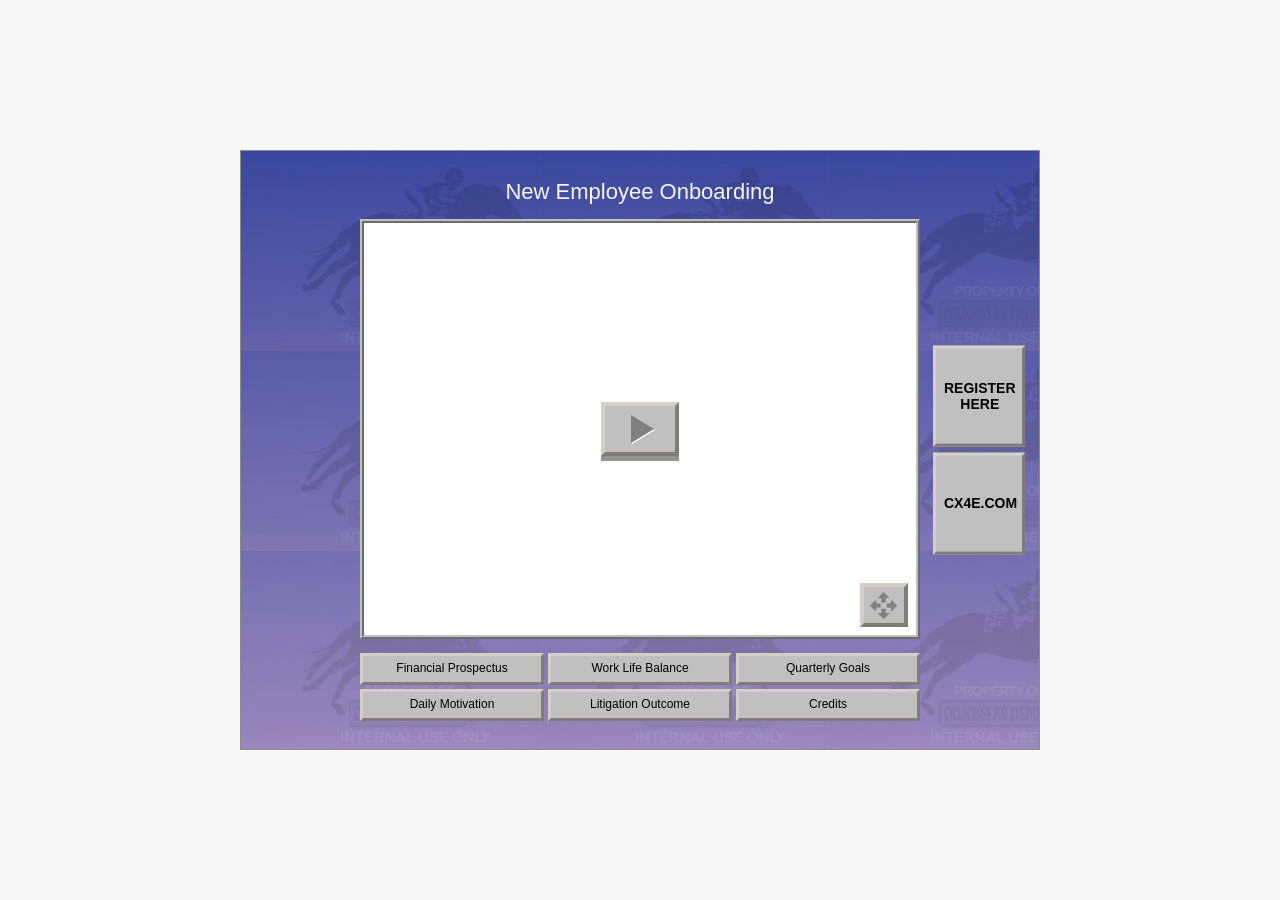
<file: index.html>
<!doctype html>
<html lang="en">
<head>
  <meta charset="utf-8">
  <meta name="viewport" content="width=device-width, initial-scale=1">
  <title>New Employee Onboarding — CX4E</title>
  <meta name="description" content="Cyclocross for Everyone new employee onboarding.">
  <meta property="og:title" content="CX4E Corporate Onboarding">
  <meta property="og:description" content="Welcome to Cyclocross for Everyone.">
  <meta property="og:type" content="website">
  <meta property="og:url" content="https://cyclocrossisforbusiness.com/">
  <meta property="og:image" content="https://cyclocrossisforbusiness.com/assets/og.png">
  <meta name="twitter:card" content="summary_large_image">
  <meta name="twitter:image" content="https://cyclocrossisforbusiness.com/assets/og.png">
  <link rel="stylesheet" href="/styles.css">
</head>
<body>
  <main class="site-shell">
    <div class="wallpaper" aria-hidden="true"></div>
    <section class="video-stage" aria-label="CX4E Corporate Onboarding video">
      <h1 class="homepage-title">New Employee Onboarding</h1>
      <div class="video-frame">
        <iframe
          id="onboarding-video"
          src="https://player.vimeo.com/video/1248749314?autopause=0&amp;player_id=onboarding-video&amp;app_id=58479&amp;title=0&amp;byline=0&amp;portrait=0&amp;badge=0"
          allow="autoplay; fullscreen; picture-in-picture; clipboard-write; encrypted-media; web-share"
          referrerpolicy="strict-origin-when-cross-origin"
          title="CX4E Corporate Onboarding"
          allowfullscreen></iframe>
        <button class="custom-play" id="customPlay" type="button" aria-label="Play onboarding video"><span aria-hidden="true"></span></button>
        <button class="custom-fullscreen" id="customFullscreen" type="button" aria-label="View onboarding video fullscreen"><img src="/assets/win95-expand.png" alt="" aria-hidden="true"></button>
      </div>
      <nav class="margin-links" aria-label="External links">
        <a href="https://runsignup.com/Race/IL/Chicago/CrossIs4Everyone?ref=cx4everyone.com" target="_blank" rel="noreferrer">Register Here</a>
        <a href="https://www.cx4everyone.com/" target="_blank" rel="noreferrer">CX4E.com</a>
      </nav>
      <nav class="menu-buttons" aria-label="Onboarding resources">
        <a href="/resource/?page=financial-prospectus">Financial Prospectus</a>
        <a href="/resource/?page=work-life-balance">Work Life Balance</a>
        <a href="/resource/?page=quarterly-goals">Quarterly Goals</a>
        <a href="/resource/?page=daily-motivation">Daily Motivation</a>
        <a href="/resource/?page=litigation-outcome">Litigation Outcome</a>
        <a href="/resource/?page=credits">Credits</a>
      </nav>
    </section>
  </main>
  <script>
    document.getElementById('customPlay').addEventListener('click', function () {
      document.getElementById('onboarding-video').contentWindow.postMessage({ method: 'play' }, 'https://player.vimeo.com');
      this.hidden = true;
    });
    document.getElementById('customFullscreen').addEventListener('click', function () {
      document.getElementById('onboarding-video').requestFullscreen();
    });
  </script>
</body>
</html>
</file>
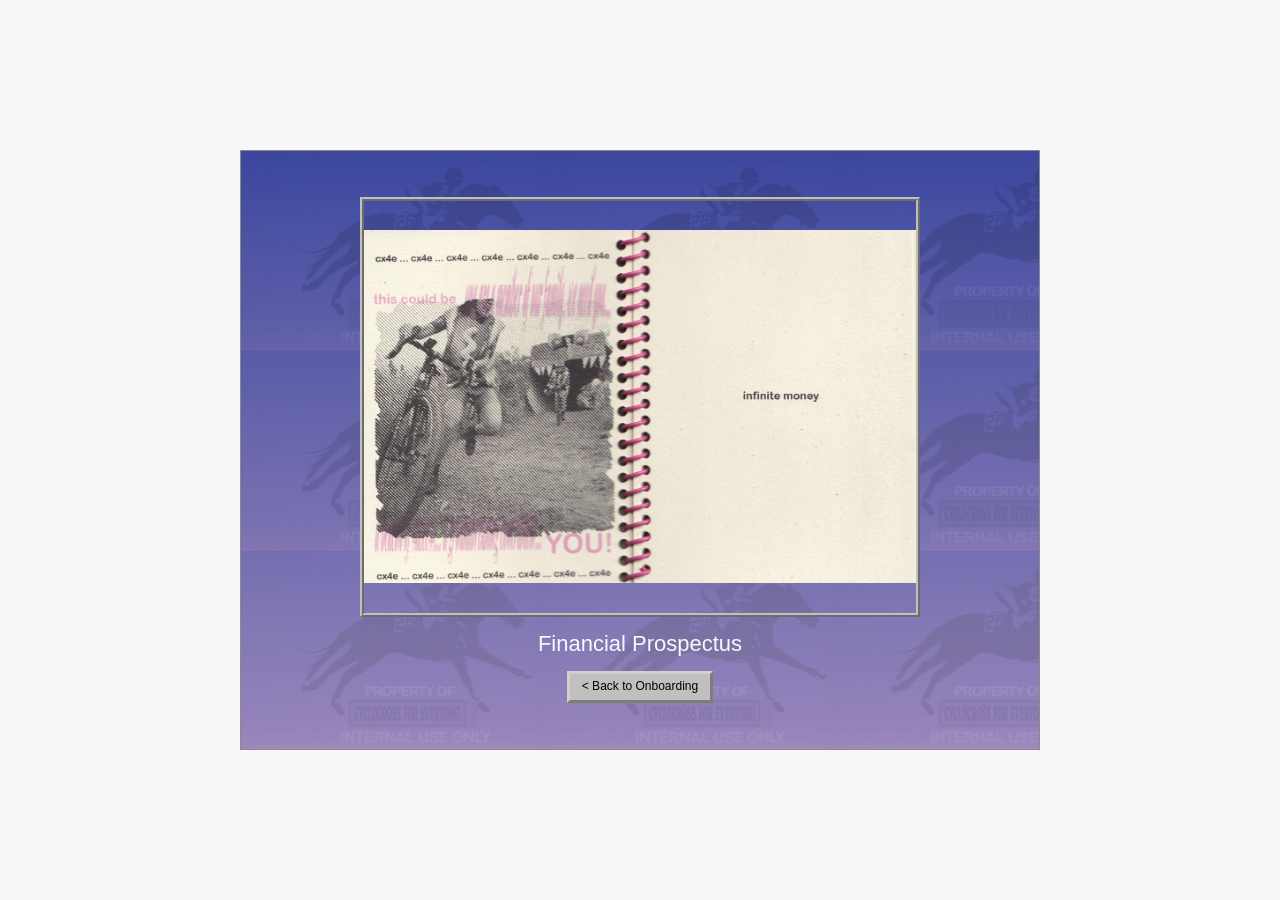
<file: resource/index.html>
<!doctype html>
<html lang="en">
<head>
  <meta charset="utf-8">
  <meta name="viewport" content="width=device-width, initial-scale=1">
  <title>CX4E Resource</title>
  <meta name="description" content="Cyclocross for Everyone corporate onboarding resources.">
  <meta property="og:title" content="CX4E Corporate Onboarding">
  <meta property="og:description" content="Welcome to Cyclocross for Everyone.">
  <meta property="og:type" content="website">
  <meta property="og:image" content="https://cyclocrossisforbusiness.com/assets/og.png">
  <meta name="twitter:card" content="summary_large_image">
  <meta name="twitter:image" content="https://cyclocrossisforbusiness.com/assets/og.png">
  <link rel="stylesheet" href="/styles.css">
</head>
<body>
  <main class="site-shell">
    <div class="wallpaper" aria-hidden="true"></div>
    <section class="video-stage resource-stage" id="resourceStage">
      <div class="video-frame resource-page-frame" id="resourceFrame">
        <img id="resourceImage" alt="">
        <div class="credits-page" id="creditsPage" hidden>
          <article class="credit-card">
            <div class="credit-copy">
              <p><strong>Biscuit Wiscomb</strong> — CEO</p>
              <p><strong>Bird Nord</strong> — Design Lead</p>
            </div>
          </article>
          <article class="credit-card">
            <div class="credit-copy">
              <p><strong>Austin Killips</strong></p>
              <p>Human Resources /<br>Virtual Environment Team Lead</p>
            </div>
          </article>
        </div>
      </div>
      <h1 id="resourceTitle">Resource</h1>
      <nav class="resource-page-nav" aria-label="Resource navigation">
        <a href="/">&lt; Back to Onboarding</a>
        <button id="nextImage" type="button" hidden>Next Image &gt;</button>
      </nav>
    </section>
  </main>
  <script>
    const resources = {
      'financial-prospectus': { title: 'Financial Prospectus', images: ['/assets/financial-prospectus.png'] },
      'work-life-balance': { title: 'Work Life Balance', images: ['/assets/work-life.png'] },
      'quarterly-goals': { title: 'Quarterly Goals', images: ['/assets/quarterly-goals.png'] },
      'daily-motivation': { title: 'Daily Motivation', images: ['/assets/daily-motivation.png', '/assets/daily-motivation-2.png'] },
      'litigation-outcome': { title: 'Litigation Outcome', images: ['/assets/litigation-outcome.png'] },
      credits: { title: 'Credits', images: [] }
    };
    const key = new URLSearchParams(location.search).get('page') || 'financial-prospectus';
    const resource = resources[key] || resources['financial-prospectus'];
    const frame = document.getElementById('resourceFrame');
    const image = document.getElementById('resourceImage');
    const credits = document.getElementById('creditsPage');
    const next = document.getElementById('nextImage');
    let imageIndex = 0;
    document.title = resource.title + ' — CX4E';
    document.getElementById('resourceTitle').textContent = resource.title;
    document.getElementById('resourceStage').setAttribute('aria-label', resource.title);
    if (resource.images.length) {
      image.src = resource.images[0];
      image.alt = resource.title;
      if (resource.images.length > 1) {
        next.hidden = false;
        next.addEventListener('click', () => {
          imageIndex = (imageIndex + 1) % resource.images.length;
          image.src = resource.images[imageIndex];
          image.alt = resource.title + ', image ' + (imageIndex + 1);
        });
      }
    } else {
      image.hidden = true;
      credits.hidden = false;
      frame.classList.add('credits-frame');
    }
  </script>
</body>
</html>
</file>
<file: styles.css>
:root { color-scheme: dark; }
* { box-sizing: border-box; }
html, body { min-height: 100%; margin: 0; }
body {
  display: grid;
  min-height: 100svh;
  place-items: center;
  padding: 48px;
  background: #f7f7f7;
  color: #fff;
  font-family: Helvetica, "Helvetica Neue", Arial, sans-serif;
}
.site-shell {
  position: relative;
  display: flex;
  width: min(800px, calc(100vw - 96px), calc((100svh - 96px) * 4 / 3));
  min-height: 0;
  aspect-ratio: 4 / 3;
  flex-direction: column;
  align-items: center;
  justify-content: center;
  overflow: hidden;
  isolation: isolate;
  padding: 24px;
  border: 1px solid #8b8b8b;
  background: url('/assets/background.png') center / cover no-repeat;
}
.wallpaper {
  position: absolute;
  inset: 0;
  z-index: -1;
  background: url('/assets/horse-tile.png') 0 0 / 295px 200px repeat;
  opacity: .24;
}
.video-stage { width: min(560px, 78%); text-align: center; }
.video-stage h1 {
  margin: 14px 0 0;
  color: #fff;
  opacity: .95;
  font-size: 22px;
  font-weight: 400;
  line-height: 1.2;
}
.video-stage .homepage-title { margin: 0 0 14px; }
.video-frame {
  position: relative;
  aspect-ratio: 4 / 3;
  overflow: hidden;
  border: 4px ridge #c0c0c0;
  background: #000;
}
.video-frame iframe { position: absolute; inset: 0; width: 100%; height: 100%; border: 0; }
.custom-play {
  position: absolute;
  top: 50%;
  left: 50%;
  z-index: 2;
  display: grid;
  width: 78px;
  height: 54px;
  place-items: center;
  padding: 0;
  transform: translate(-50%, -50%);
  border: 4px outset #d4d0c8;
  border-radius: 0;
  background: #c0c0c0;
  box-shadow: 0 5px 0 rgb(0 0 0 / 42%);
  cursor: pointer;
}
.custom-play::after {
  display: none;
}
.custom-play::before {
  display: none;
}
.custom-play span {
  position: relative;
  z-index: 2;
  width: 0;
  height: 0;
  margin-top: 0;
  margin-left: 5px;
  border-top: 14px solid transparent;
  border-bottom: 14px solid transparent;
  border-left: 23px solid #808080;
  filter: drop-shadow(1px 1px #fff);
}
.custom-play:active {
  transform: translate(-50%, calc(-50% + 3px));
  border-style: inset;
  box-shadow: 0 2px 0 rgb(0 0 0 / 42%);
}
.custom-fullscreen { position: absolute; right: 8px; bottom: 8px; z-index: 3; display: grid; width: 48px; height: 44px; place-items: center; padding: 5px; border: 4px outset #d4d0c8; border-radius: 0; background: #c0c0c0; cursor: pointer; }
.custom-fullscreen img { display: block; width: 28px; height: 28px; object-fit: contain; }
.custom-fullscreen:active { border-style: inset; }
.menu-buttons { display: grid; grid-template-columns: repeat(3, minmax(0, 1fr)); gap: 4px; margin-top: 14px; }
.menu-buttons a,
.margin-links a,
.resource-page-nav a,
.resource-page-nav button {
  display: grid;
  place-items: center;
  border: 3px outset #d4d0c8;
  border-radius: 0;
  background: #c0c0c0;
  color: #000;
  font-family: Helvetica, "Helvetica Neue", Arial, sans-serif;
  text-align: center;
  text-decoration: none;
  cursor: pointer;
}
.menu-buttons a { min-height: 32px; padding: 4px 7px; font-size: 12px; line-height: 1.15; }
.menu-buttons a:active,
.margin-links a:active,
.resource-page-nav a:active,
.resource-page-nav button:active { border-style: inset; }
.margin-links {
  position: absolute;
  top: 50%;
  right: 14px;
  display: flex;
  width: 92px;
  flex-direction: column;
  gap: 6px;
  transform: translateY(-50%);
}
.margin-links a { width: 100%; height: 101.39px; padding: 5px 8px; font-size: 14px; font-weight: 800; line-height: 1.1; text-transform: uppercase; }
.resource-page-frame { background: transparent; }
.resource-page-frame > img { display: block; width: 100%; height: 100%; object-fit: contain; }
.resource-page-nav { display: flex; justify-content: center; gap: 4px; margin-top: 14px; }
.resource-page-nav a,
.resource-page-nav button { min-height: 32px; padding: 5px 12px; font-size: 12px; line-height: 1.15; }
.credits-frame { overflow: visible; border: 0; background: transparent; }
.credits-page { display: grid; width: 100%; height: 100%; grid-template-columns: repeat(2, minmax(0, 1fr)); align-items: center; gap: 24px; padding: 0 10px; font-size: 14px; text-align: left; }
.credit-copy { min-height: 72px; padding: 2px 27px 0; line-height: 1.25; text-shadow: 1px 1px 0 #303070; }
.credit-card:first-child .credit-copy { margin-right: 17px; padding-right: 33px; padding-left: 33px; }
.credit-copy p { margin: 0 0 4px; }
[hidden] { display: none !important; }
@media (max-width: 640px) {
  body { display: block; padding: 0; }
  .site-shell { width: 100vw; min-height: 100svh; aspect-ratio: auto; padding: 20px 14px 36px; border: 0; }
  .video-stage { width: min(100% - 12px, 600px); }
  .video-frame { border-width: 3px; }
  .margin-links { position: static; display: grid; width: 100%; grid-template-columns: repeat(2, minmax(0, 1fr)); margin-top: 16px; transform: none; }
  .margin-links a { height: auto; min-height: 48px; font-size: 11px; }
  .menu-buttons { grid-template-columns: repeat(2, minmax(0, 1fr)); }
  .credits-page { grid-template-columns: 1fr; align-content: center; gap: 48px; padding: 0 16px; }
  .credit-copy,
  .credit-card:first-child .credit-copy { min-height: 0; margin: 0 auto; padding: 0; }
  .credit-card:first-child .credit-copy { width: min(239px, 100%); }
  .credit-card:nth-child(2) .credit-copy { width: min(256px, 100%); }
}
</file>
